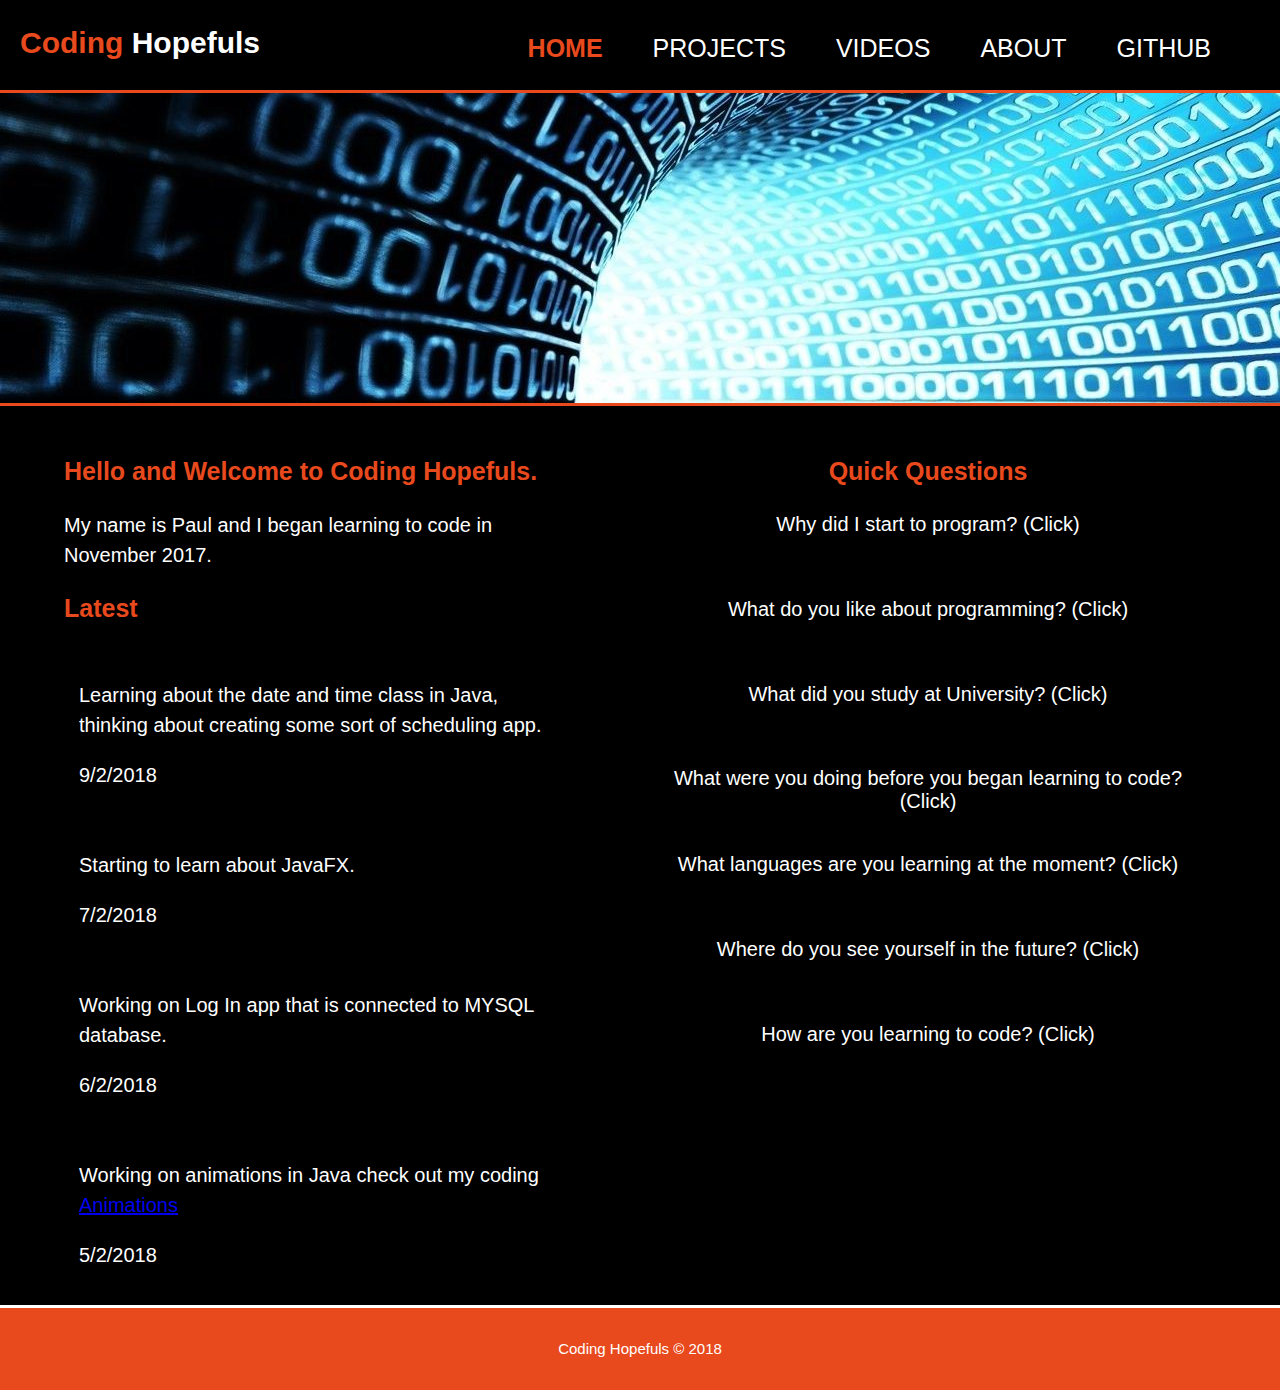
<file: index.html>
<!DOCTYPE html>
<html>
	<head>
		<meta charset="UTF-8">
		<meta name="viewport" content="width=device-width">
		<meta name="keywords" content="Programing, coding, code, Java, JavaScript, HTML, CSS, developer, software, dev, learning, education, code academy, oracle, apps">
		<meta name="author" content="Paul Oladele">
		<title>Coding Hopefuls | Home</title>
		<link rel="stylesheet" href="./css/style.css">
		<link rel="icon" href="./images/CodingHopefulsfavicon.jpg" type="image/jpg" sizes="16x16">
	</head>
	<body>
		<header>
			<div class="header_container">
				<div id="logo_title">
					<h1><span class="highlight">Coding</span> Hopefuls</h1>
				</div>
				<nav>
					<ul>
						<li class="current_highlight"><a href="index.html">Home</a></li>
						<li><a href="projects.html">Projects</a></li>
						<li><a href="videos.html">Videos</a></li>
						<li><a href="about.html">About</a></li>
						<li><a href="https://github.com/PaulElcampeon">GitHub</a></li>
					</ul>
				</nav>
			</div>
		</header>
		
		<section id="showcase">
			<div class="container">
			</div>
		</section>
		
		<section id="main_section">
			<div class="container">
				<article>
					<h1>Hello and Welcome to Coding Hopefuls.</h1>
					<p>My name is Paul and I began learning to code in November 2017.</p>
					<h1>Latest</h1>
					<div id="scrollbar_container">
						<div class="main_section_article_container">
							<p>Learning about the date and time class in Java, thinking about creating some sort of scheduling app.</p>
							<p>9/2/2018</p>
						</div>
						<div class="main_section_article_container">
							<p>Starting to learn about JavaFX.</p>
							<p>7/2/2018</p>
						</div>
						<div class="main_section_article_container">
							<p>Working on Log In app that is connected to MYSQL database.</p>
							<p>6/2/2018</p>
						</div>
						<div class="main_section_article_container">
							<p>Working on animations in Java check out my coding 
							<a href="https://github.com/PaulElcampeon/JavaProjects/tree/master/JavaProjects/Animation/animation"> Animations </a></p>
							<p>5/2/2018</p>
						</div>
						<div class="main_section_article_container">
							<p>Working on making videos for key concepts in Java Programming and adding a video section for the website. Also began 
							YouTube Channel for Coding Hopefuls
							<a href="https://www.youtube.com/channel/UCl_8Ug_d7VTT3bnZMRxvv8Q?view_as=subscriber"> Coding Hopefuls</a></p>
							<p>4/2/2018</p>
						</div>
						<div class="main_section_article_container">
							<p>Just finished working on a shopping cart app quite challenging in some ways definitely need to work on it in the future link to code is  
							<a href="https://github.com/PaulElcampeon/JavaProjects/tree/master/JavaProjects/PaulsBookStore/bookStore"> HERE   </a>  JavaProject Repository on my GitHub </p>
							<p>3/2/2018</p>
						</div>
						<div class="main_section_article_container">
							<p>I don't know if any of you can relate with this but earlier today I was stuck on a problem for about 2 hours, this was very frustrating and when I finally solved the problem I was so relived but also felt very stupid at the same time as the solution to the problem was so obvious :/  </p>
							<p>3/2/2018</p>
						</div>
						<div class="main_section_article_container">
							<p>Understanding the relationship between Java and databases, made an app to connect to MYSQL and to Insert data </p>
							<p>2/2/2018</p>
						</div>
						<div class="main_section_article_container">
							<p>Uploading some of my Java app code to JavaProject Repository on my GitHub </p>
							<p>1/2/2018</p>
						</div>
						<div class="main_section_article_container">
							<p>Currently setting up my GitHub and going to start uploading my projects unto the Git</p>
							<p>30/1/2018</p>
						</div>
						<div class="main_section_article_container">
							<p>Do you sometimes get the feeling that you absolutely have no idea what the hell your doing? I had that feeling today when I was learning about Threads lol but i think i'm starting to understand it little by little</p>
							<p>29/1/2018</p>
						</div>
					</div>	
				</article>			
				<aside id="sidebar">
					<h1>Quick Questions</h1>
					<button class="dropdown_btn">Why did I start to program? (Click)</button>
					<div class="dropdown_container">
					<p>Looking for a challenge and looking to improve myself and keep myself mentally stimulated.</p>
					</div>
					<button class="dropdown_btn">What do you like about programming? (Click) </button>
					<div class="dropdown_container">
					<p>Its challenging, creative and I love the fact that you are always learning</p>
					</div>
					<button class="dropdown_btn">What did you study at University? (Click) </button>
					<div class="dropdown_container">
					<p>Mathematics with Applied Statistics.</p>
					</div>
					<button class="dropdown_btn">What were you doing before you began learning to code? (Click) </button>
					<div class="dropdown_container">
					<p>I was working as a Mathematics teacher.</p>
					</div>
					<button class="dropdown_btn">What languages are you learning at the moment? (Click) </button>
					<div class="dropdown_container">
					<p>As of November 2017 I have been learning Java and recently in January 2018 have started to learn HTML and CSS, as you can see from this website.</p>
					</div>
					<button class="dropdown_btn">Where do you see yourself in the future? (Click) </button>
					<div class="dropdown_container">
					<p>In the future I hope to be able to work for a software development company where I can gather more experience and learn from other experience developers.</p>
					</div>
					<button class="dropdown_btn">How are you learning to code? (Click) </button>
					<div class="dropdown_container">
					<p>Through books (Head First Java), YouTube content creators such as thenewboston, ProgrammingKnowledge and Telusko Learnings. I have also found websites such as www.stackoverflow.com very helpful and useful due to the developer community helping each other out.</p>
					</div>
				</aside>
			</div>
		</section>
		
		<footer>
			<p>Coding Hopefuls &copy; 2018</p>
		</footer>
		<script src="./script/jscript.js"></script>
	</body>
</html>
</file>
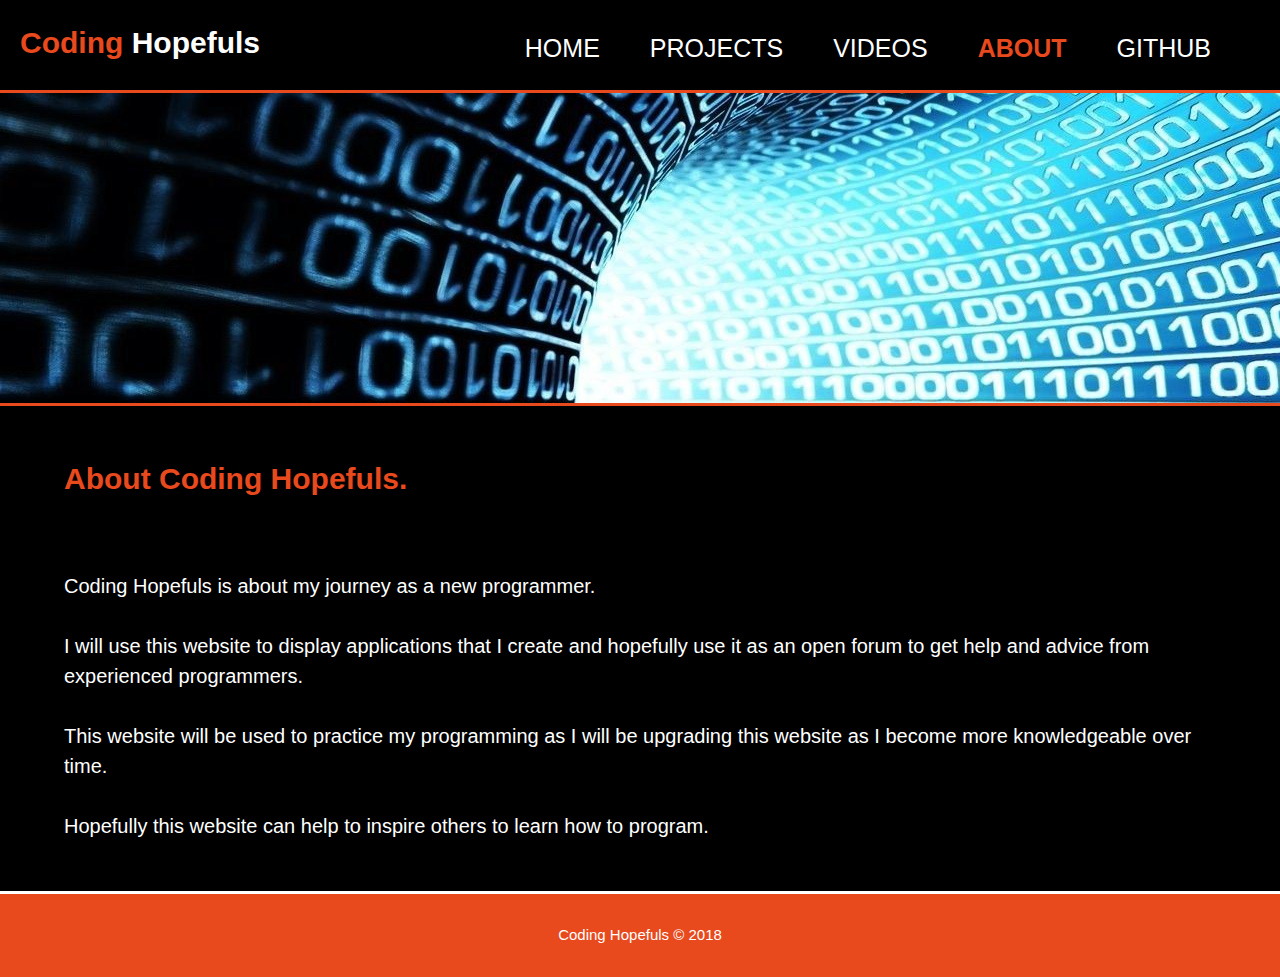
<file: about.html>
<!DOCTYPE html>
<html>
	<head>
		<meta charset="UTF-8">
		<meta name="viewport" content="width=device-width">
		<meta name="keywords" content="Programing, coding, code, Java, JavaScript, HTML, CSS, developer, software, dev, learning, education, code academy, oracle, apps">
		<meta name="author" content="Paul Oladele">
		<title>Coding Hopefuls | About</title>
		<link rel="stylesheet" href="./css/style.css">
		<link rel="icon" href="./images/CodingHopefulsfavicon.jpg" type="image/jpg" sizes="16x16">
	</head>
	<body>
		<header>
			<div class="header_container">
				<div id="logo_title">
					<h1><span class="highlight">Coding</span> Hopefuls</h1>
				</div>
				<nav>
					<ul>
						<li ><a href="index.html">Home</a></li>
						<li><a href="projects.html">Projects</a></li>
						<li><a href="videos.html">Videos</a></li>
						<li class="current_highlight"><a href="about.html">About</a></li>
						<li><a href="https://github.com/PaulElcampeon">GitHub</a></li>
					</ul>
				</nav>
			</div>
		</header>
		
		<section id="showcase">
			<div class="container">
			</div>
		</section>
		
		<section id="about_main_section">
			<div class="container">
				<article>
					<h1>About Coding Hopefuls.</h1>
						<br>
						<p>Coding Hopefuls is about my journey as a new programmer.<br><br>
						I will use this website to display applications that I create and hopefully use it as an open forum to get help and advice from experienced programmers.<br><br>
						This website will be used  to practice my programming as I will be upgrading this website as I become more  knowledgeable over time.<br><br>
						Hopefully this website can help to inspire others to learn how to program.<br>
						</p>
				</article>			
			</div>
		</section>
		
		<footer>
			<p>Coding Hopefuls &copy; 2018</p>
		</footer>
	</body>
</html>
</file>
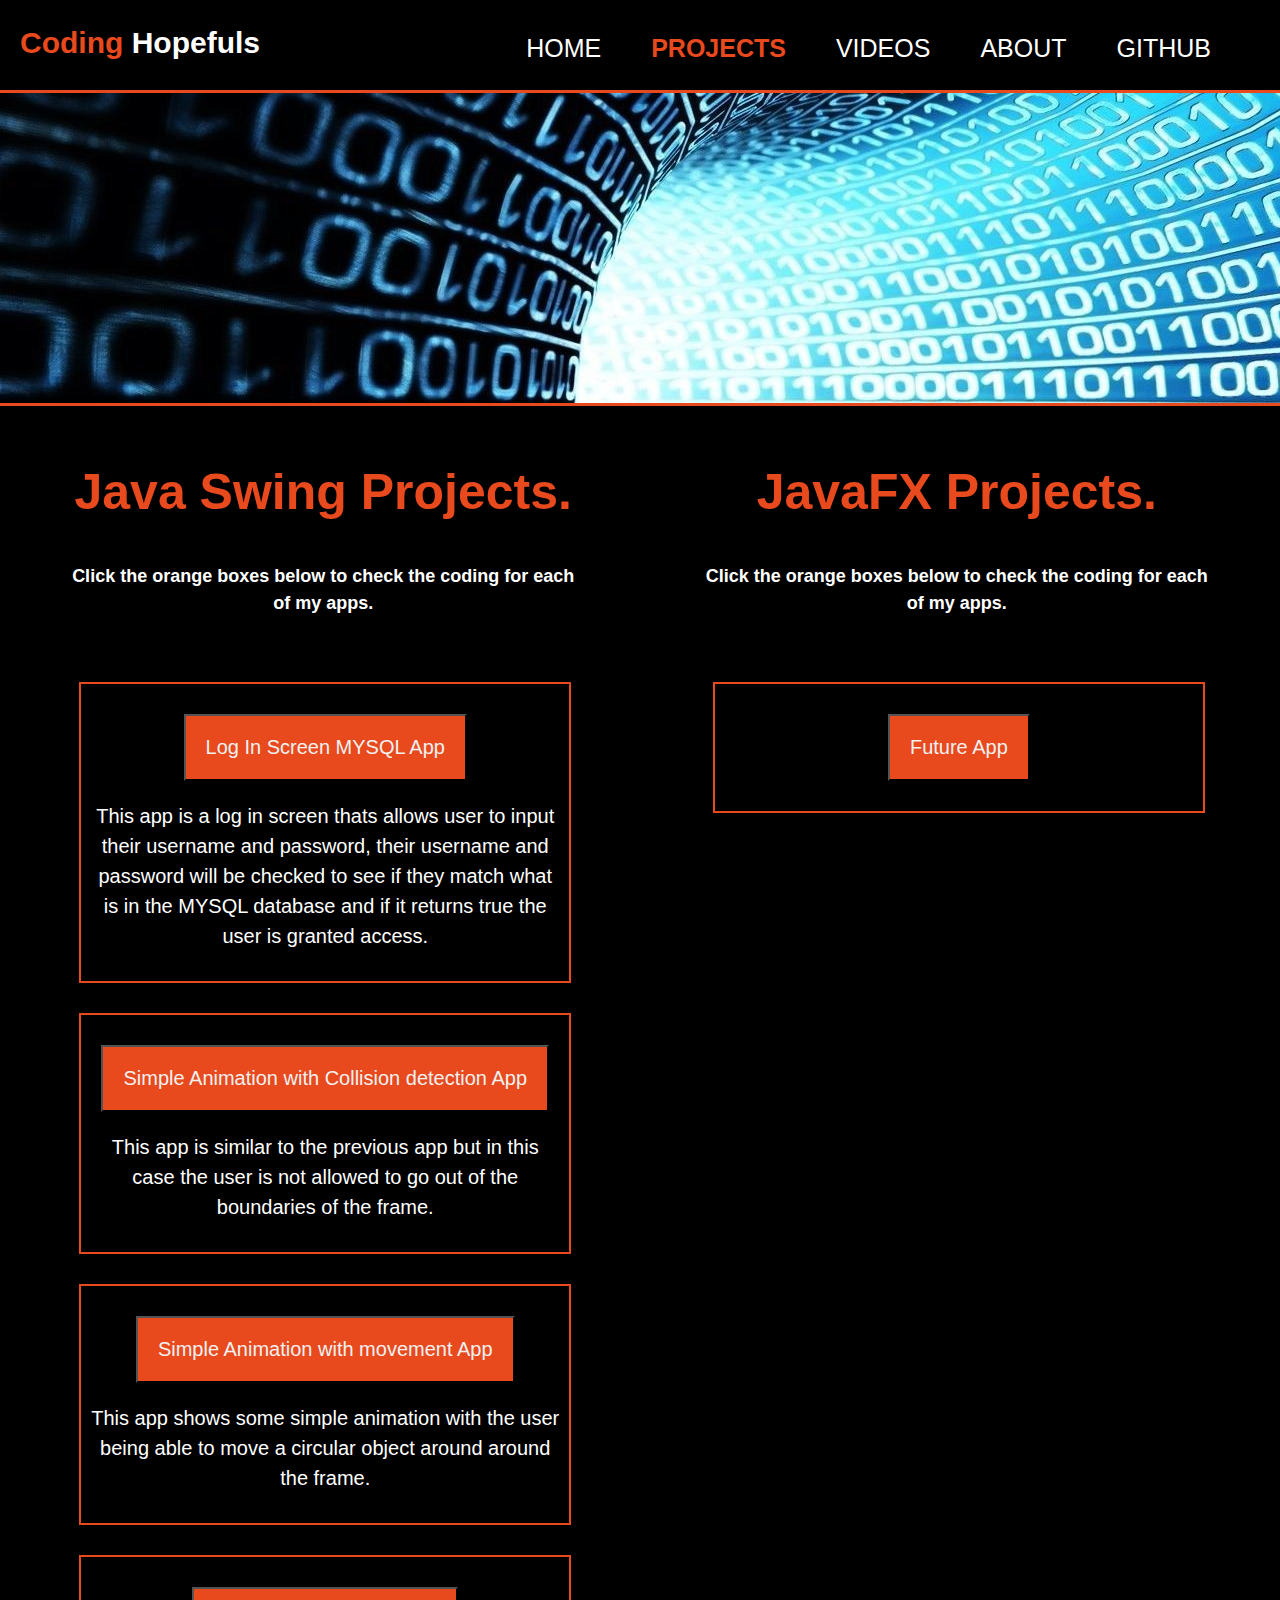
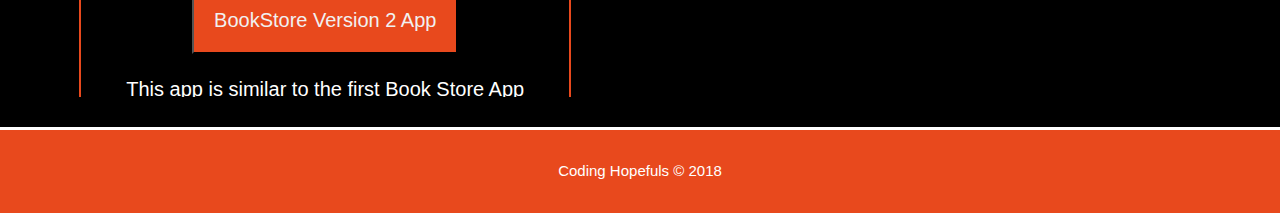
<file: projects.html>
<!DOCTYPE html>
<html>
	<head>
		<meta charset="UTF-8">
		<meta name="viewport" content="width=device-width">
		<meta name="keywords" content="Programing, coding, code, Java, JavaScript, HTML, CSS, developer, software, dev, learning, education, code academy, oracle, apps">
		<meta name="author" content="Paul Oladele">
		<title>Coding Hopefuls | Projects</title>
		<link rel="stylesheet" href="./css/style.css">
		<link rel="icon" href="./images/CodingHopefulsfavicon.jpg" type="image/jpg" sizes="16x16">
	</head>
	<body>
		<header>
			<div class="header_container">
				<div id="logo_title">
					<h1><span class="highlight">Coding</span> Hopefuls</h1>
				</div>
				<nav>
					<ul>
						<li><a href="index.html">Home</a></li>
						<li class="current_highlight"><a href="projects.html">Projects</a></li>
						<li><a href="videos.html">Videos</a></li>
						<li><a href="about.html">About</a></li>
						<li><a href="https://github.com/PaulElcampeon">GitHub</a></li>
					</ul>
				</nav>
			</div>
		</header>
		
		<section id="showcase">
			<div class="container">
			</div>
		</section>
		
		<section id="projects_main_section">
			<div class="container">
				<article>
					<h1>Java Swing Projects.</h1>
					<h2>Click the orange boxes below to check the coding for each of my apps.</h2>
					<div id="project_scrollbar_container">
							<div class="project_containers">
								<a href="https://github.com/PaulElcampeon/JavaProjects/tree/master/JavaProjects/LogInScreenMYSQL/logInWithMYSQL"><button class="button_projects">Log In Screen MYSQL App</button></a>
								<p>This app is a log in screen thats allows user to input their username and password, their username and password will be checked to see if they match what is in the MYSQL database and if it returns true the user is granted access.</p>
							</div>
							<div class="project_containers">
								<a href="https://github.com/PaulElcampeon/JavaProjects/blob/master/JavaProjects/Animation/animation/CollisionDetectionExample.java"><button class="button_projects">Simple Animation with Collision detection App</button></a>
								<p>This app is similar to the previous app but in this case the user is not allowed to go out of the boundaries of the frame.</p>
							</div>	
							<div class="project_containers">
								<a href="https://github.com/PaulElcampeon/JavaProjects/blob/master/JavaProjects/Animation/animation/SimpleAnimation.java"><button class="button_projects">Simple Animation with movement App</button></a>
								<p>This app shows some simple animation with the user being able to move a circular object around around the frame.</p>
							</div>	
							<div class="project_containers">
								<a href="https://github.com/PaulElcampeon/JavaProjects/tree/master/JavaProjects/PaulsBookStoreV2/paulsBookStoreV2"><button class="button_projects">BookStore Version 2 App</button></a>
								<p>This app is similar to the first Book Store App however you can now remove items from the shopping cart lol :)</p>
							</div>	
							<div class="project_containers">
								<a href="https://github.com/PaulElcampeon/JavaProjects/tree/master/JavaProjects/PaulsBookStore/bookStore"><button class="button_projects">BookStore App</button></a>
								<p>This app is half a working shopping cart as it does not remove items but it can add items all day long lol. I will work on another shopping cart app that will be able to remove and add items</p>
							</div>
							<div class="project_containers">
								<a href="https://github.com/PaulElcampeon/JavaProjects/tree/master/JavaProjects/InsertingData2MYSQL/insertDATA2MYSQL"><button class="button_projects">Inserting data into MYSQ database App</button></a>
								<p>This app illustrates how to insert data into a MYSQL database table.</p>
							</div>
							<div class="project_containers">
								<a href="https://github.com/PaulElcampeon/JavaProjects/tree/master/JavaProjects/Connect2MYSQLdatabase/conn2MYSQL"><button class="button_projects">Connect to MYSQL Database App</button></a>
								<p>This app helps user to connect to a MYSQL database</p>
							</div>
							<div class="project_containers">
								<a href="https://github.com/PaulElcampeon/JavaProjects/tree/master/JavaProjects/PrimeNumberApp/primeNoApp"><button class="button_projects">Prime Numbers App</button></a>
								<p>This app tells the user if the number they have inputted is a prime number or can also list all the prime numbers below a given value.</p>
							</div>
							<div class="project_containers">
								<a href="https://github.com/PaulElcampeon/JavaProjects/tree/master/JavaProjects/Statistics/statistics"><button class="button_projects">Statistics1 App</button></a>
								<p>This app is able to calculate numerous statistics given that the user has inputted enough data into the required fields.</p>
							</div>
							<div class="project_containers">
								<a href="https://github.com/PaulElcampeon/JavaProjects/tree/master/JavaProjects/NthTermQuadratic/nthTermQuadratic"><button class="button_projects">Quadratic Nth Term App</button></a>
								<p>This app calculates the nth term of a quadratic sequence by the user inputting the terms of the sequence.</p>
							</div>
							<div class="project_containers">
								<a href="https://github.com/PaulElcampeon/JavaProjects/tree/master/JavaProjects/PearsonProductMomentCorrelationCoefficient/pmcc"><button class="button_projects">PMCC App</button></a>
								<p>This app calculates the Pearson Product Moment Correlation Coefficient (a measure of the strength of the linear relationship between two variables) The user inputs data for the dependent and independent variables.</p>
							</div>
							<div class="project_containers">
								<a href="https://github.com/PaulElcampeon/JavaProjects/blob/master/JavaProjects/NthTerm/nthTerm/Gui.java"><button class="button_projects">Nth Term App</button></a>
								<p>This app calculates the nth term of a linear sequence by the user inputting the first three terms of the sequence.</p>
							</div>
							<div class="project_containers">
								<a href="https://github.com/PaulElcampeon/JavaProjects/blob/master/JavaProjects/LowestCommonMultiple/lcm/Gui.java"><button class="button_projects">LCM App</button></a>
								<p>This app calculates the Lowest Common Multiple of two numbers given by the user.</p>
							</div>
							<div class="project_containers">
								<a href="https://github.com/PaulElcampeon/JavaProjects/tree/master/JavaProjects/CircleArea%26Circumference/areaANDcircumference"><button class="button_projects">Area/Circumference App</button></a>
								<p>This app calculates the area or circumference of a circle after the user inputs the radius.</p>
							</div>
							<div class="project_containers">
								<a href="https://github.com/PaulElcampeon/JavaProjects/tree/master/JavaProjects/CircleArea%26Circumference/areaANDcircumference"><button class="button_projects">Area/Circumference App</button></a>
								<p>This app calculates the area or circumference of a circle after the user inputs the radius.</p>
							</div>
							<div class="project_containers">
								<a href="https://github.com/PaulElcampeon/JavaProjects/blob/master/JavaProjects/Add2NumbersGui/adding2Numbers/MainWithGUI.java"><button class="button_projects">Adding 2 numbers App</button></a>
								<p>This app allows the user to input two numbers into two fields after the user can press the add button to obtain the sum of the numbers.</p>
							</div>
							<div class="project_containers">
								<a href="https://github.com/PaulElcampeon/JavaProjects/blob/master/JavaProjects/HelloWorldGui/helloWorldGui/Gui.java"><button class="button_projects">Hello Wolrd App</button></a>
								<p>This app features a button that once clicked will show the message Hello World.</p>
							</div>
						</div>	
						<!--<div class="project_containers">
							<a href="#"><button class="button_projects">Next App</button></a>
							<p></p>
						</div>-->						
				</article>
				<aside id="project_sidebar">
					<h1>JavaFX Projects.</h1>
					<h2>Click the orange boxes below to check the coding for each of my apps.</h2>
					<div id="project_scrollbar_container">
						<div class="project_containers">
							<a href="#"><button class="button_projects">Future App</button></a>
							<p></p>
						</div>
					</div>	
				</aside>
			</div>
		</section>
		
		<footer>
			<p>Coding Hopefuls &copy; 2018</p>
		</footer>
		<script src="./script/jscript.js"></script>
	</body>
</html>
</file>
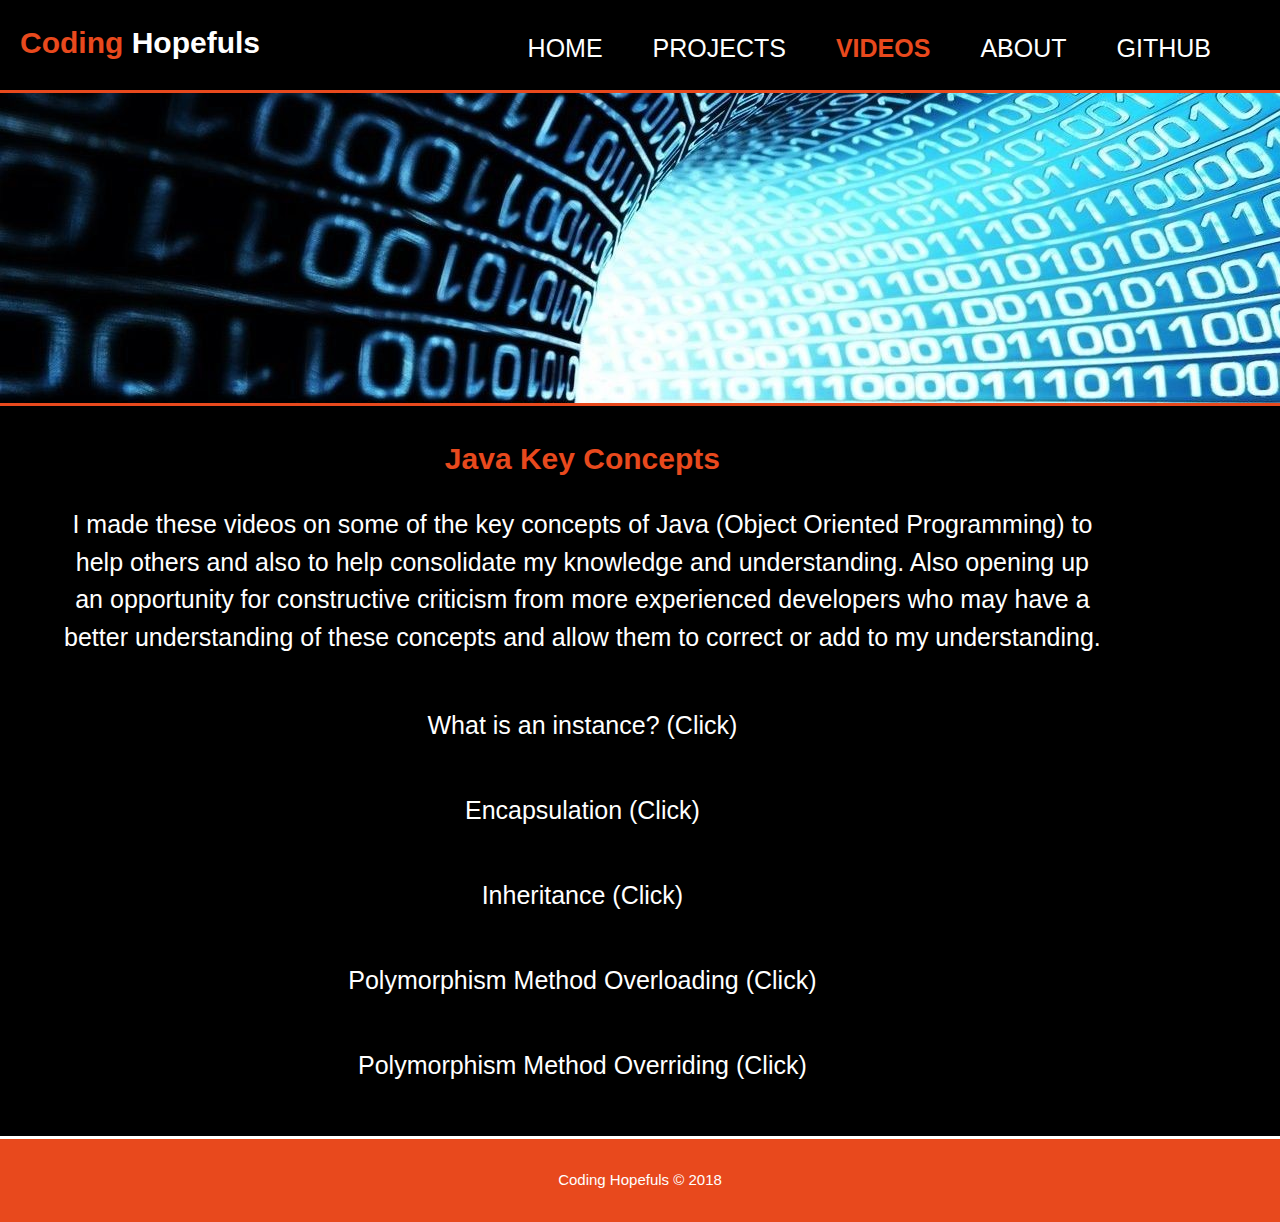
<file: videos.html>
<!DOCTYPE html>
<html>
	<head>
		<meta charset="UTF-8">
		<meta name="viewport" content="width=device-width">
		<meta name="keywords" content="Programing, coding, code, Java, JavaScript, HTML, CSS, developer, software, dev, learning, education, code academy, oracle, apps">
		<meta name="author" content="Paul Oladele">
		<title>Coding Hopefuls |Videos</title>
		<link rel="stylesheet" href="./css/style.css">
		<link rel="icon" href="./images/CodingHopefulsfavicon.jpg" type="image/jpg" sizes="16x16">
	</head>
	<body>
		<header>
			<div class="header_container">
				<div id="logo_title">
					<h1><span class="highlight">Coding</span> Hopefuls</h1>
				</div>
				<nav>
					<ul>
						<li><a href="index.html">Home</a></li>
						<li><a href="projects.html">Projects</a></li>
						<li class="current_highlight"><a href="videos.html">Videos</a></li>						
						<li><a href="about.html">About</a></li>
						<li><a href="https://github.com/PaulElcampeon">GitHub</a></li>
					</ul>
				</nav>
			</div>
		</header>
		
		<section id="showcase">
			<div class="container">
			</div>
		</section>
		
		<section id="video_section">
			<div class="container">	
				<div id="jkc_container">
					<h1>Java Key Concepts</h1>
					<p>I made these videos on some of the key concepts of Java (Object Oriented Programming) to help others and also to 
					help consolidate my knowledge and understanding. Also opening up an opportunity for constructive criticism from more 
					experienced developers who may have a better understanding of these concepts and allow them to correct or add to my understanding.</p>
					<button class="dropdown_btn"><p>What is an instance? (Click)</p></button>
					<div class="dropdown_container">
						<div class="iframe_container">
							<iframe 
							src="https://www.youtube.com/embed/Zhj9o1KwA1Q">
							</iframe>
						</div>
					</div>
					<button class="dropdown_btn"><p>Encapsulation (Click)</p></button>
					<div class="dropdown_container">
						<div class="iframe_container">
							<iframe 
							src="https://www.youtube.com/embed/MEra_SDj848">
							</iframe>
						</div>
					</div>
					<button class="dropdown_btn"><p>Inheritance (Click)</p></button>
					<div class="dropdown_container">
						<div class="iframe_container">
							<iframe 
							src="https://www.youtube.com/embed/kIStXYMVUes">
							</iframe>
						</div>
					</div>
					<button class="dropdown_btn"><p>Polymorphism Method Overloading (Click)</p></button>
					<div class="dropdown_container">
						<div class="iframe_container">
							<iframe 
							src="https://www.youtube.com/embed/Ms4Ol7958EM">
							</iframe>
						</div>
					</div>
					<button class="dropdown_btn"><p>Polymorphism Method Overriding (Click)</p></button>
					<div class="dropdown_container">
						<div class="iframe_container">
							<iframe 
							src="https://www.youtube.com/embed/ShTWbtdkw5s">
							</iframe>
						</div>
					</div>
				</div>
			<div>
		</section>
		
		<footer>
			<p>Coding Hopefuls &copy; 2018</p>
		</footer>
		<script src="./script/jscript.js"></script>
	</body>
</html>
</file>
<file: css/style.css>
body{
		font-family: Arial, Helvetica, sans-serif;
		font-size: 15px;
		line-height:1.5; /*distance between each line*/
		padding:0;
		margin:0;
		background-color:black;
	}
	
	/* Global */
	.container{
		width:90%;
		margin:auto;
		overflow:hidden;
	}
	
	ul{
		margin:0;
		padding:0;
	}
	
	.dropdown_btn{
		height:35px;
		background:black/*#129ABC*/;
		padding:5px;
		color:#ffffff;
		margin-bottom:50px;
		display:block;
		font-size:20px;
		border:none;
		width:100%;
		text-align:center;
	}
	
	.dropdown_container {
		display:none;
		background-color:/*#e8491d*/;
		padding:0px 0px 0px 0px;
		margin-bottom:50px;
	}
	
	.dropdown_container p{
		font-size:20px;
		color:#e8491d;
	}
	
	.dropdown_btn:hover {
		color:#f1f1f1;
}
	
	.button_projects {
		color:#f1f1f1;
		background:#e8491d;
		font-size:20px;
		padding:20px;
	}
	
	/*Header*/
	.header_container{
		width:95%;
		
	}
	
	header{
		position:fixed;
		min-height:50px;
		width:100%;
		color:#ffffff;
		background-color:black;
		padding:20px;
		overflow:hidden;
		background-color:black;
		border-bottom:3px solid #e8491d;


	}
	
	header a{
		color:#ffffff;
		text-decoration:none;
		text-transform:uppercase;
		font-size:25px;
		padding:5px;
	}
	
	header a:hover{
		color:#ffffff;
		font-weight:bold;
	}
	
	
	header #logo_title{
		float:left;
	}
	
	header #logo_title h1{
		margin:0;
	}
	
	header nav{
		float:right;
	}
	
	header li{
		margin-top:10px;
		float:left;
		display:inline;
		padding: 0 20px 0 20px;
	}
	
	header .highlight, header .current_highlight a{
		color:#e8491d;
		font-weight:bold;
	}
	
	
	/*Showcase*/
	#showcase{
		min-height:400px;
		background:url('../images/showcase7.jpg') no-repeat 0px -200px; /* 0 refers to x-axis of image and the -200 moves the image 200px up*/
		text-align:center;
		border-bottom:#e8491d 3px solid;
		border-top:#e8491d 3px solid;

	}
		
	/*Main Section area*/
	
	#main_section{
		margin-top:30px;
	}
	
	#main_section article{
		float:left;
		width:45%;
		color:#ffffff;	
	}
	
	
	#main_section aside{
		text-align:center;
		float:right;
		width:50%;
		color:#ffffff;
	}
	
	#main_section aside h1{
		font-size:25px;
		color:#e8491d; 
	}
	
	#main_section article h1{
		font-size:25px;
		color:#e8491d; 
	}
	
	#main_section article p{
		font-size:20px;
	}
	
	.main_section_article_container{
		margin-bottom:60px;
	}
	
		#scrollbar_container{
		margin:0px;
		padding:15px;
		width:95%;
		height:600px;
		overflow:scroll;
		background-color:black;

	}
	
	::-webkit-scrollbar{ 
		background-color:black;	
		
	}
	
	::-webkit-scrollbar-thumb{
		background-color:#e8491d;
	}
	
	::-webkit-scrollbar-corner {
		background-color:black;
	}
	
	/*projects main_section*/
	
	#projects_main_section{
		margin-top:15px;
	}
	
	#projects_main_section article{
		text-align:center;
		float:left;
		width:45%;
		color:#e8491d;	
		font-size:25px;
	}
	
	#projects_main_section article h2{
		color:#ffffff;
		font-size:18px;	
		margin-bottom:50px;
	}
	
	#projects_main_section article a{
		text-decoration:none;
	}
	
	#projects_main_section aside{
		text-align:center;
		float:right;
		width:45%;
		color:#e8491d;
		font-size:25px;
	}
	
	
	#projects_main_section aside h2{
		color:#ffffff;
		font-size:18px;	
		margin-bottom:50px;
	}
	
	.project_containers{
		margin:auto;
		border:2px solid #e8491d;
		text-align:center;
		color:#ffffff;
		padding:30px 10px 10px 10px;
		margin-bottom:30px;
		font-size:20px;
	}
	
	#project_scrollbar_container{
		margin:0px;
		padding:15px;
		width:95%;
		height:1000px;
		overflow:scroll;
		background-color:black;

	}
	
	
	/*Video section*/
	
	#video_section{
		margin-top:30px;
		text-align:center;
		margin-bottom:30px;

	}
	
	#jkc_container{
		/*float:left;*/
		color:#e8491d;
		width:90%;
		margin-bottom:20px;
	}
	
	#jkc_container h1{
		font-size:30px;
		margin:0px;
	}

	
	#jkc_container p{
		color:#ffffff;
		font-size:25px;
	}
	
	iframe{
		width:100%;
		height:100%;
	}
	
	.iframe_container{
		
		width:100%;
		height:650px;
	}
	
	/*#jp_container{
		float:right;
		color:#e8491d;
		width:45%;
		border:3px red solid;
		padding:0;
		margin:0;
	}*/
	
	/*about main_section*/
	
	#about_main_section{
		margin-top:30px;
	}
	
	#about_main_section article{
		float:left;
		width:100%;
		color:#ffffff;	
		font-size:20px;
	}
	
	#about_main_section article h1{
		color:#e8491d;	
		font-size:30px;
	}
	
	/*Footer*/
	footer{
		background:#e8491d;
		text-align:center;
		padding:15px;
		margin-top:30px;
		color:#ffffff;
		border-top:3px solid #ffffff;
	}
	
	/*media queries*/
	
	@media(max-width: 1100px){
		
		.iframe_container{
			float:none;
			text-align:center;
			height:400px;
		}
	}
	
	/*media queries*/
	
	@media(max-width: 770px){
		header #logo_title, 
		header nav, 
		header li, 
		#main_section,
		#main_section article,
		#main_section aside,
		#projects_main_section article,
		#projects_main_section aside,
		#about_main_section article,
		#video_section,
		jkc_container,
		.iframe_container{
			float:none;
			text-align:center;
			width:100%;		
		}
		
		header{
			padding-bottom:20px;
		}
		
		#main_section{
			margin-top:40px;
		}
		
		#newsletter button, .quote button{
			display:block;
			width:100%;
		}
		
		.dropdown_btn{
			margin-bottom:30px;
		}
		
		header nav{
			
		}
	
		header li{
			display:block;
			margin-top:10px;
			font-size: 25px;
		}
		
		#scrollbar_container{
		margin:0px;
		padding:5px;
		width:95%;
		height:600px;
		overflow:scroll;
		background-color:black;

	}
	
	::-webkit-scrollbar{ 
		background-color:black;	
		
	}
	
	::-webkit-scrollbar-thumb{
		background-color:#e8491d;
	}
	
	::-webkit-scrollbar-corner {
		background-color:black;
	}
		
	}
	
	@media(max-width: 650px){
		
		.iframe_container{
			
			height:300px;
		}
		
		.dropdown_btn{
			margin-bottom:60px;
		}
		
		#jkc_container p{
			font-size:20px;
		}
	}
</file>
